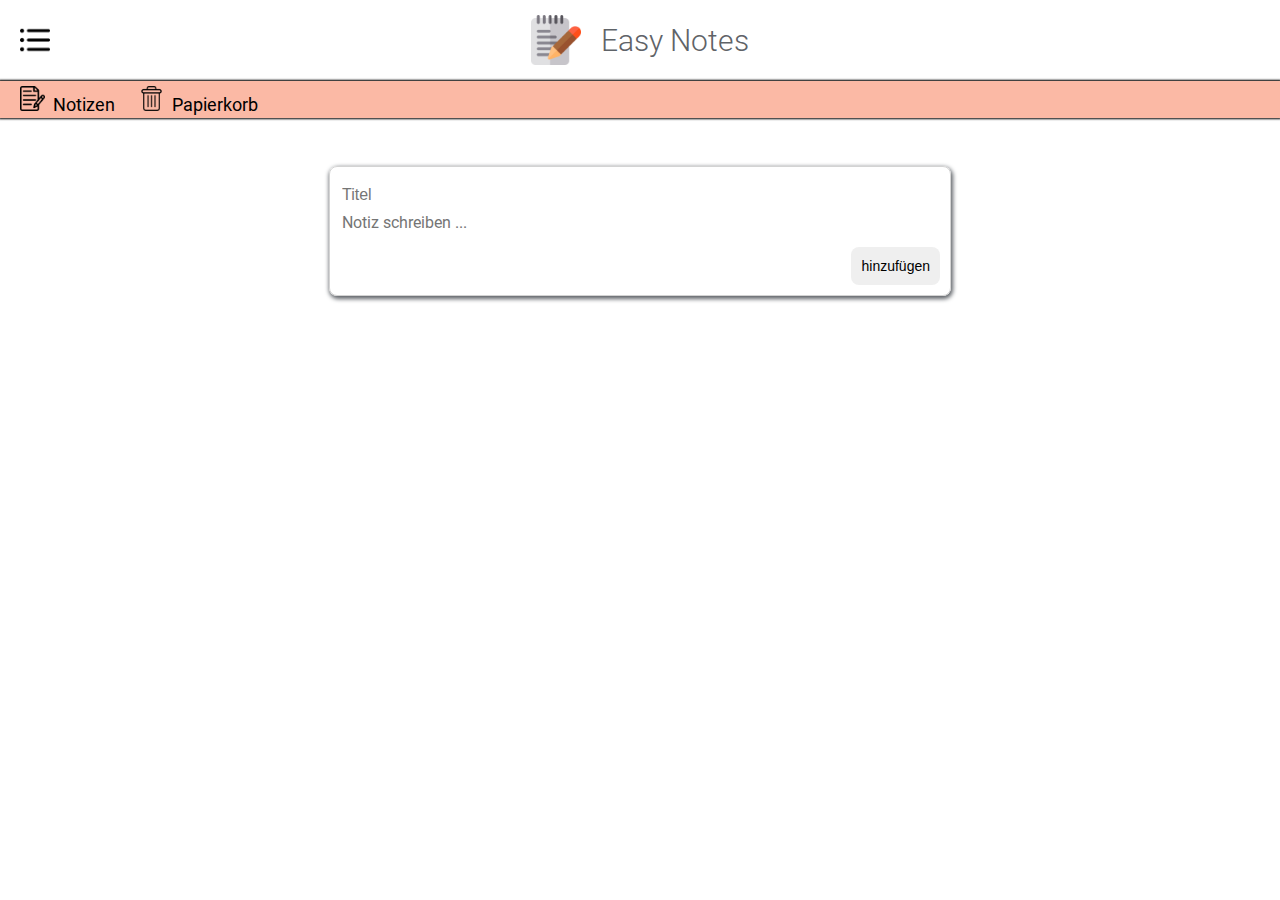
<file: index.html>
<!DOCTYPE html>
<html lang="en">
  <head>
    <meta charset="UTF-8" />
    <meta name="viewport" content="width=device-width, initial-scale=1.0" />
    <title>Easy Notes</title>
    <link rel="stylesheet" href="style.css" />
    <script src="template.js"></script>
    <script src="script.js"></script>
    <link rel="icon" type="image/x-icon" href="./img/notizblock.png" />
  </head>
  <body onload="render()">
    <header>
      <img
        class="menuIcon"
        src="./img/list.png"
        alt="Menu"
        onclick="toggleMenu()"
      />
      <img
        class="headerIcon"
        src="./img/notizblock.png"
        alt="Notizblock Logo"
      />
      <h1 class="headline">Easy Notes</h1>
    </header>
    <div id="menu" class="menu">
      <a href="index.html">
        <img class="sidemenuIcon" src="./img/notes.png" alt="Notizen" />Notizen</a
      >
      <a href="trash.html">
        <img
          class="sidemenuIcon"
          src="./img/delete.png"
          alt="Papierkorb"
        />Papierkorb</a
      >
    </div>
    <section class="inputContainer">
      <div class="inputBox">
        <form class="inputForm" onsubmit="addNote()">
          <input
            id="titleInput"
            class="inputField"
            type="text"
            placeholder="Titel"
            required
          />
          <textarea
            id="noteInput"
            type="text"
            placeholder="Notiz schreiben ..."
            oninput="autoGrow(this)"
            required
          ></textarea>
          <div class="buttonField">
            <button type="submit" ; class="inputButton">hinzufügen</button>
          </div>
        </form>
      </div>
    </section>
    <section class="noteContainer" id="noteContainer"></section>
  </body>
</html>
</file>
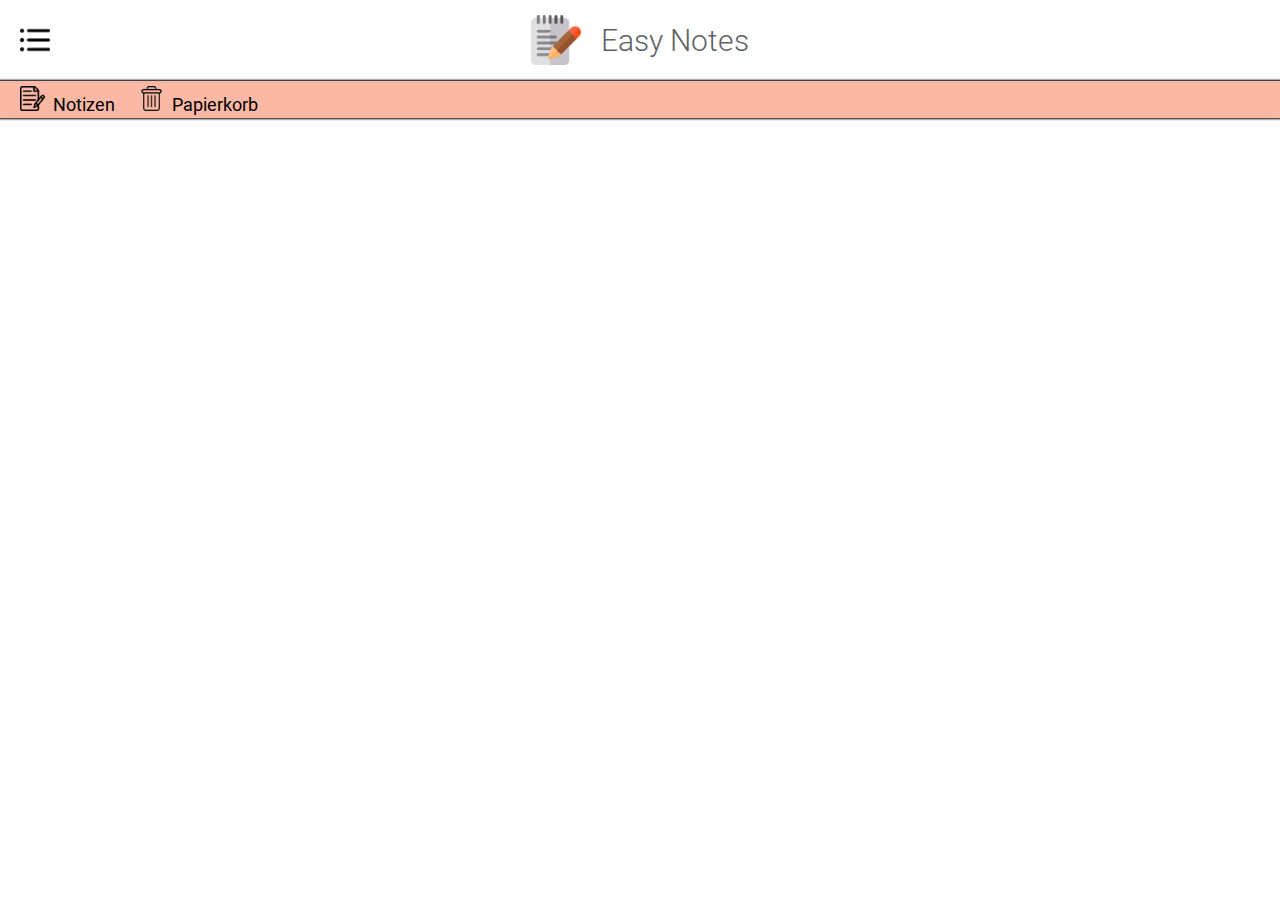
<file: trash.html>
<!DOCTYPE html>
<html lang="en">
<head>
    <meta charset="UTF-8">
    <meta name="viewport" content="width=device-width, initial-scale=1.0">
    <title>Easy Notes</title>
    <link rel="stylesheet" href="style.css">
    <script src="template.js"></script>
    <script src="script.js"></script>
</head>
<body onload="renderTrashNotes()">
    <header>
        <img 
          class="menuIcon" 
          src="./img/list.png" 
          alt="Menu" 
          onclick="toggleMenu()"
          />
        <img
          class="headerIcon"
          src="./img/notizblock.png"
          alt="Notizblock Logo"
        />
        <h1 class="headline">Easy Notes</h1>
      </header>
      <div id="menu" class="menu">
        <a href="index.html"> <img class="sidemenuIcon" src="./img/notes.png" alt="Notizen">Notizen</a>
        <a href="trash.html"> <img class="sidemenuIcon" src="./img/delete.png" alt="Papierkorb">Papierkorb</a>
      </div>
      <section class="noteContainer" id="deletedNotesContainer"></section>
</body>
</html>
</file>
<file: style.css>
@font-face {
  font-family: "Roboto";
  src: url("fonts/Roboto/Roboto-Regular.ttf") format("truetype");
  font-weight: normal;
  font-style: normal;
}

@font-face {
  font-family: "Roboto";
  src: url("fonts/Roboto/Roboto-Light.ttf") format("truetype");
  font-weight: 100;
  font-style: normal;
}

@font-face {
  font-family: "Roboto";
  src: url("fonts/Roboto/Roboto-Bold.ttf") format("truetype");
  font-weight: bold;
  font-style: normal;
}

body {
  margin: 0px;
  font-family: Roboto;
  font-weight: normal;
}

.headerIcon {
  height: 50px;
}

.menuIcon {
  height: 30px;
  position: absolute;
  left: 20px;
}

.menuIcon:hover {
  height: 42px;
  cursor: pointer;
}

header {
  display: flex;
  justify-content: center;
  align-items: center;
  gap: 20px;
  border-bottom: solid 1px rgba(0, 0, 0, 0.2);
  height: 80px;
}

.headline {
  font-size: 30px;
  font-weight: 100;
  color: #5f6368;
  font-family: Roboto;
}

hr {
  border: solid 1px rgba(0, 0, 0, 0.2);
}

.inputContainer {
  margin-top: 48px;
  display: flex;
  justify-content: center;
}

.menu {
  box-shadow: 0px 0px 2px 1px black;
  background-color: rgba(246, 80, 31, 0.4);
  padding-top: 5px;
  padding-bottom: 3px;
}

.menu a {
  text-decoration: none;
  font-size: 18px;
  color: black;
}

.menu a:hover {
  font-weight: bold;
  font-size: 18px;
}

.sidemenuIcon {
  width: 25px;
  padding-right: 8px;
  padding-left: 20px;
}

.inputBox {
  flex: 1;
  max-width: 600px;
  border: 1px solid lightgray;
  border-radius: 8px;
  padding: 10px;
  box-shadow: 1px 2px 4px 1px #5f6368;
  margin: 0 20px;
}

.inputForm {
  display: flex;
  flex-direction: column;
}

.buttonField {
  display: flex;
  justify-content: flex-end;
}
.inputField {
  height: 32px;
  width: 75%;
  border: 0;
  font-size: 18px;
}

.inputField:focus {
  outline: none;
}

textarea {
  resize: none;
  overflow: hidden;
  width: 75%;
  height: 32px;
  border: 0;
  font-family: Roboto;
  font-size: 18px;
}

textarea:focus {
  outline: none;
}

::placeholder {
  font-size: 16px;
}

.inputButton {
  height: 38px;
  padding: 0px 10px;
  border: 0;
  background-color: none;
  font-size: 14px;
  border-radius: 8px;
}

.inputButton:hover {
  background-color: rgba(0, 0, 0, 0.1);
  cursor: pointer;
}

.noteContainer {
  display: flex;
  flex-wrap: wrap;
  align-items: baseline;
  justify-content: center;
}

.noteBox {
  min-height: 100px;
  height: 100%;
  min-width: 100px;
  border: 1px solid rgba(0, 0, 0, 0.2);
  margin-top: 48px;
  margin-left: 20px;
  margin-right: 20px;
  border-radius: 8px;
  padding: 10px;
  display: flex;
  flex-direction: column;
}

.noteBox:hover {
  box-shadow: 1px 2px 4px 1px #5f6368;
}

.noteTitle {
  font-size: 14px;
  font-weight: bold;
}

.noteText {
  font-size: 14px;
  white-space: pre-line;
}

.imageContainer {
  display: flex;
  justify-content: flex-end;
  align-items: flex-end;
  flex: 1;
}

.clearImage {
  height: auto;
  width: 18px;
  object-fit: cover;
}

.restoreImage {
  height: auto;
  width: 18px;
  object-fit: cover;
  padding-right: 15px;
}

.clearImage:hover {
  filter: drop-shadow(0px 0px 10px grey);
  width: 22px;
}

.restoreImage:hover {
  filter: drop-shadow(0px 0px 10px grey);
  width: 22px;
}

.clearImage:hover {
  cursor: pointer;
}

.tooltipContainer {
  position: relative;
  display: inline-block;
}

.tooltipTextDelete {
  visibility: hidden;
  width: 80px;
  background-color: rgba(95, 99, 104, 0.7);
  color: #fff;
  text-align: center;
  border-radius: 6px;
  padding: 5px;
  position: absolute;
  z-index: 1;
  top: 100%;
  left: 115%;
  margin-left: -60px;
  opacity: 0;
  transition: opacity 0.3s;
}

.tooltipTextRestore {
  visibility: hidden;
  width: 130px;
  background-color: rgba(95, 99, 104, 0.7);
  color: #fff;
  text-align: center;
  border-radius: 6px;
  padding: 5px;
  position: absolute;
  z-index: 1;
  top: 100%;
  left: 30%;
  margin-left: -60px;
  opacity: 0;
  transition: opacity 0.3s;
}

.tooltipContainer:hover .tooltipTextRestore {
  visibility: visible;
  opacity: 1;
}

.tooltipContainer:hover .tooltipTextDelete {
  visibility: visible;
  opacity: 1;
}
</file>
